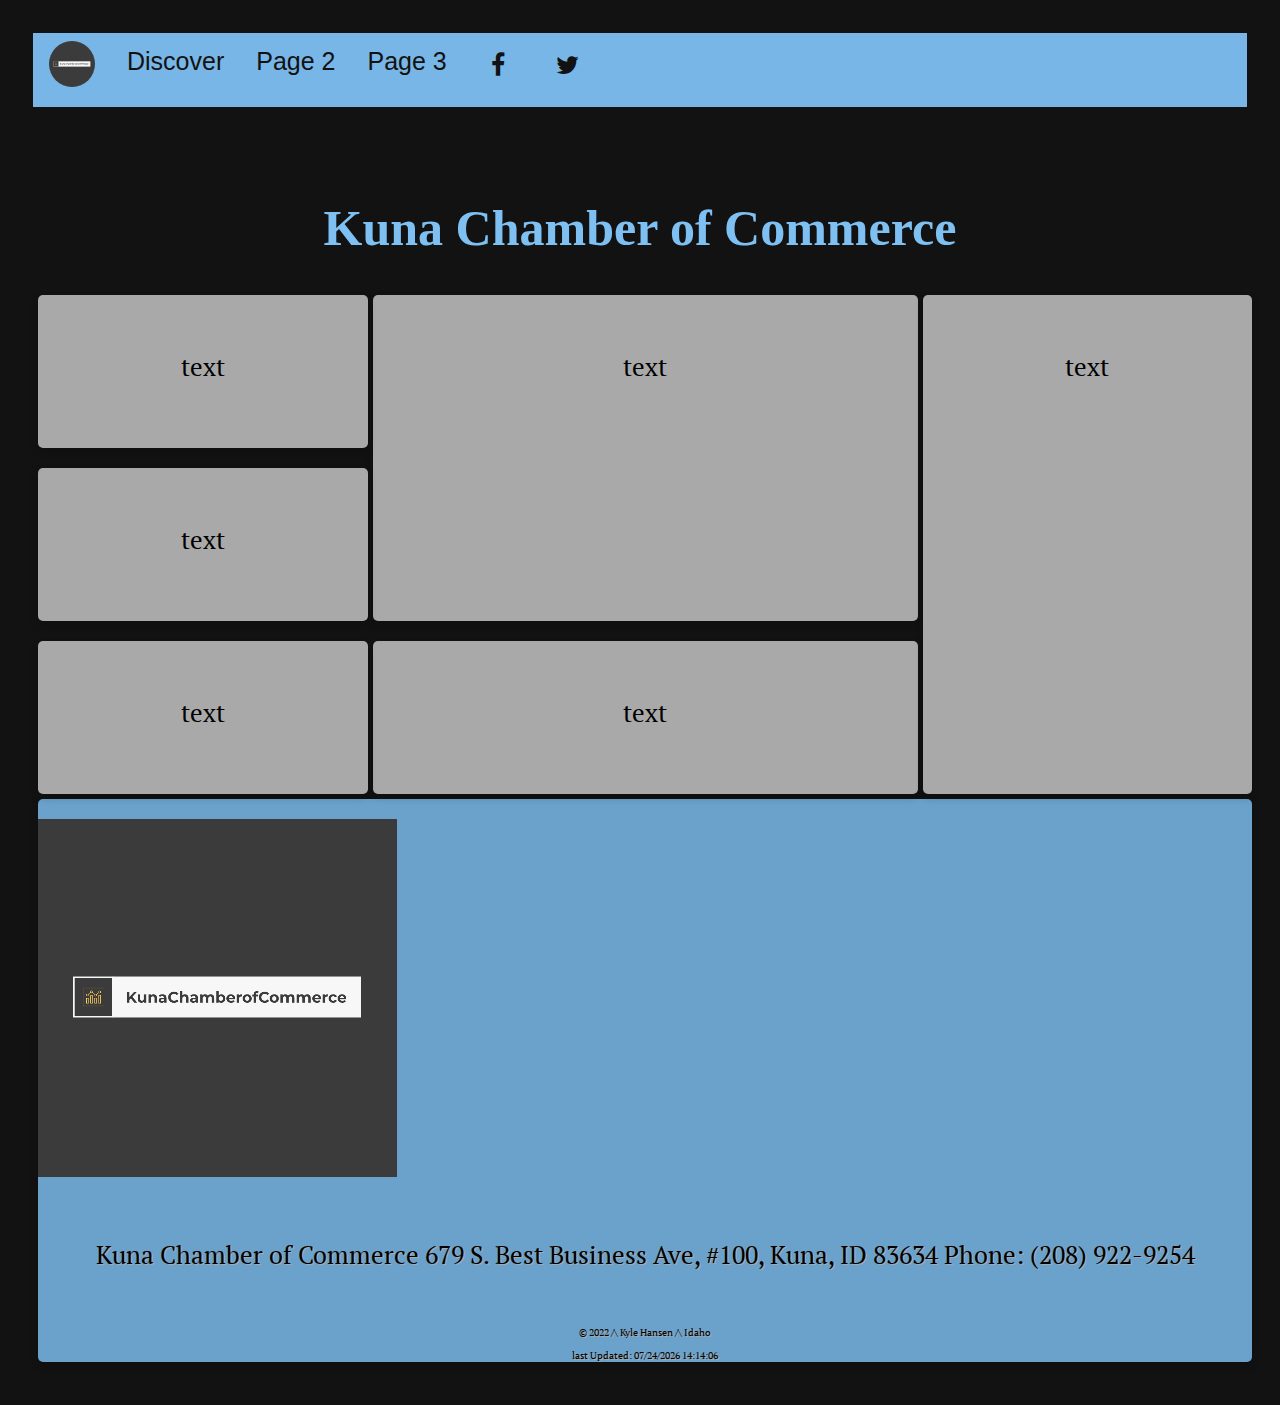
<file: chamber/index.html>
<!DOCTYPE html>
<html lang="en">
<head>
    <meta charset="utf-8"/>
    <meta name="viewport" content="width=500, initial-scale=1">
    <meta name="author" content="Kyle Hansen">
    <meta name="description" content="Chamber site index page">
    <title>WD230 chamber</title>
    <link href="css/styles.css" rel="stylesheet"/>
    <link href="css/medium.css" rel="stylesheet"/>
    <link href="css/large.css" rel="stylesheet"/>
    <link rel="stylesheet" href="https://cdnjs.cloudflare.com/ajax/libs/font-awesome/4.7.0/css/font-awesome.min.css">
    <link rel="preconnect" href="https://fonts.googleapis.com">
    <link rel="preconnect" href="https://fonts.gstatic.com" crossorigin>
    <link href="https://fonts.googleapis.com/css2?family=PT+Serif:ital@1&display=swap" rel="stylesheet">
    <script src="js/darkmode.js" defer></script>
    <script src="js/dates.js" defer></script>
    <script src="js/banner.js" defer></script>

</head>
<body>
    <header>
        <nav>
            <ul>
                <li>
                    <ul>
                        <li><a href="index.html"><img class="logo-image" src="images/kcc.PNG" alt="logo image"/></a></li>
                        <li><a href="discover.html">Discover</a></li>
                        <li><a href="#!">Page 2</a></li>
                        <li><a href="#!">Page 3</a></li>
<!--                        <li> <button onclick="darkMode()">Darkmode</button> </li>-->
<!--                        <li> <button onclick="lightMode()">LightMode</button> </li>-->
                        <li><a href="https://www.facebook.com/" class="fa fa-facebook"></a></li>
                        <li><a href="https://twitter.com/?lang=en" class="fa fa-twitter"></a></li>
                    </ul>
                </li>
            </ul>
        </nav>
        <div id="myHeader">
           <p id="date"></p>
        </div>



    </header>





    <main>
        <h1>Kuna Chamber of Commerce</h1>
<!--        <h3 id="DarkModetext">Dark Mode is ON</h3>-->
 <div class="grid-container">
    <div class="card col1">
        <div class="text-on-card">
            <p>text</p>
        </div>
    </div>
    <div class="card col2">
        <div class="text-on-card">
            <p>text</p>
        </div>
    </div>
    <div class="card col3">
        <div class="text-on-card">
            <p>text</p>
        </div>
    </div>
    <div class="card col4">
        <div class="text-on-card">
            <p>text</p>
        </div>
    </div>
    <div class="card col5">
        <div class="text-on-card">
            <p>text</p>
        </div>
    </div>
    <div class="card col6">
        <div class="text-on-card">
            <p>text</p>
        </div>
    </div>
    </div>

    </main>
    <footer>
        <div class="card card-footer">
            <img src="images/kcc.PNG" alt="logo">
            <iframe src="https://www.google.com/maps/embed?pb=!1m18!1m12!1m3!1d46309.21064384005!2d-116.45149548854404!3d43.4955413711951!2m3!1f0!2f0!3f0!3m2!1i1024!2i768!4f13.1!3m3!1m2!1s0x54ae45691366a251%3A0x19cebe014885d0bc!2sKuna%2C%20ID!5e0!3m2!1sen!2sus!4v1643501252607!5m2!1sen!2sus" width="600" height="450" style="border:0;" allowfullscreen="" loading="lazy"></iframe>
            <p class="text-on-card"> Kuna Chamber of Commerce 679 S. Best Business Ave, #100, Kuna, ID 83634 Phone: (208) 922-9254</p>
            <div class="base-footer">
                <p> &copy; 2022 /\ Kyle Hansen /\ Idaho</p>
                <p id="modified"></p>

            </div>
        </div>
    </footer>


</body>
</html>
</file>
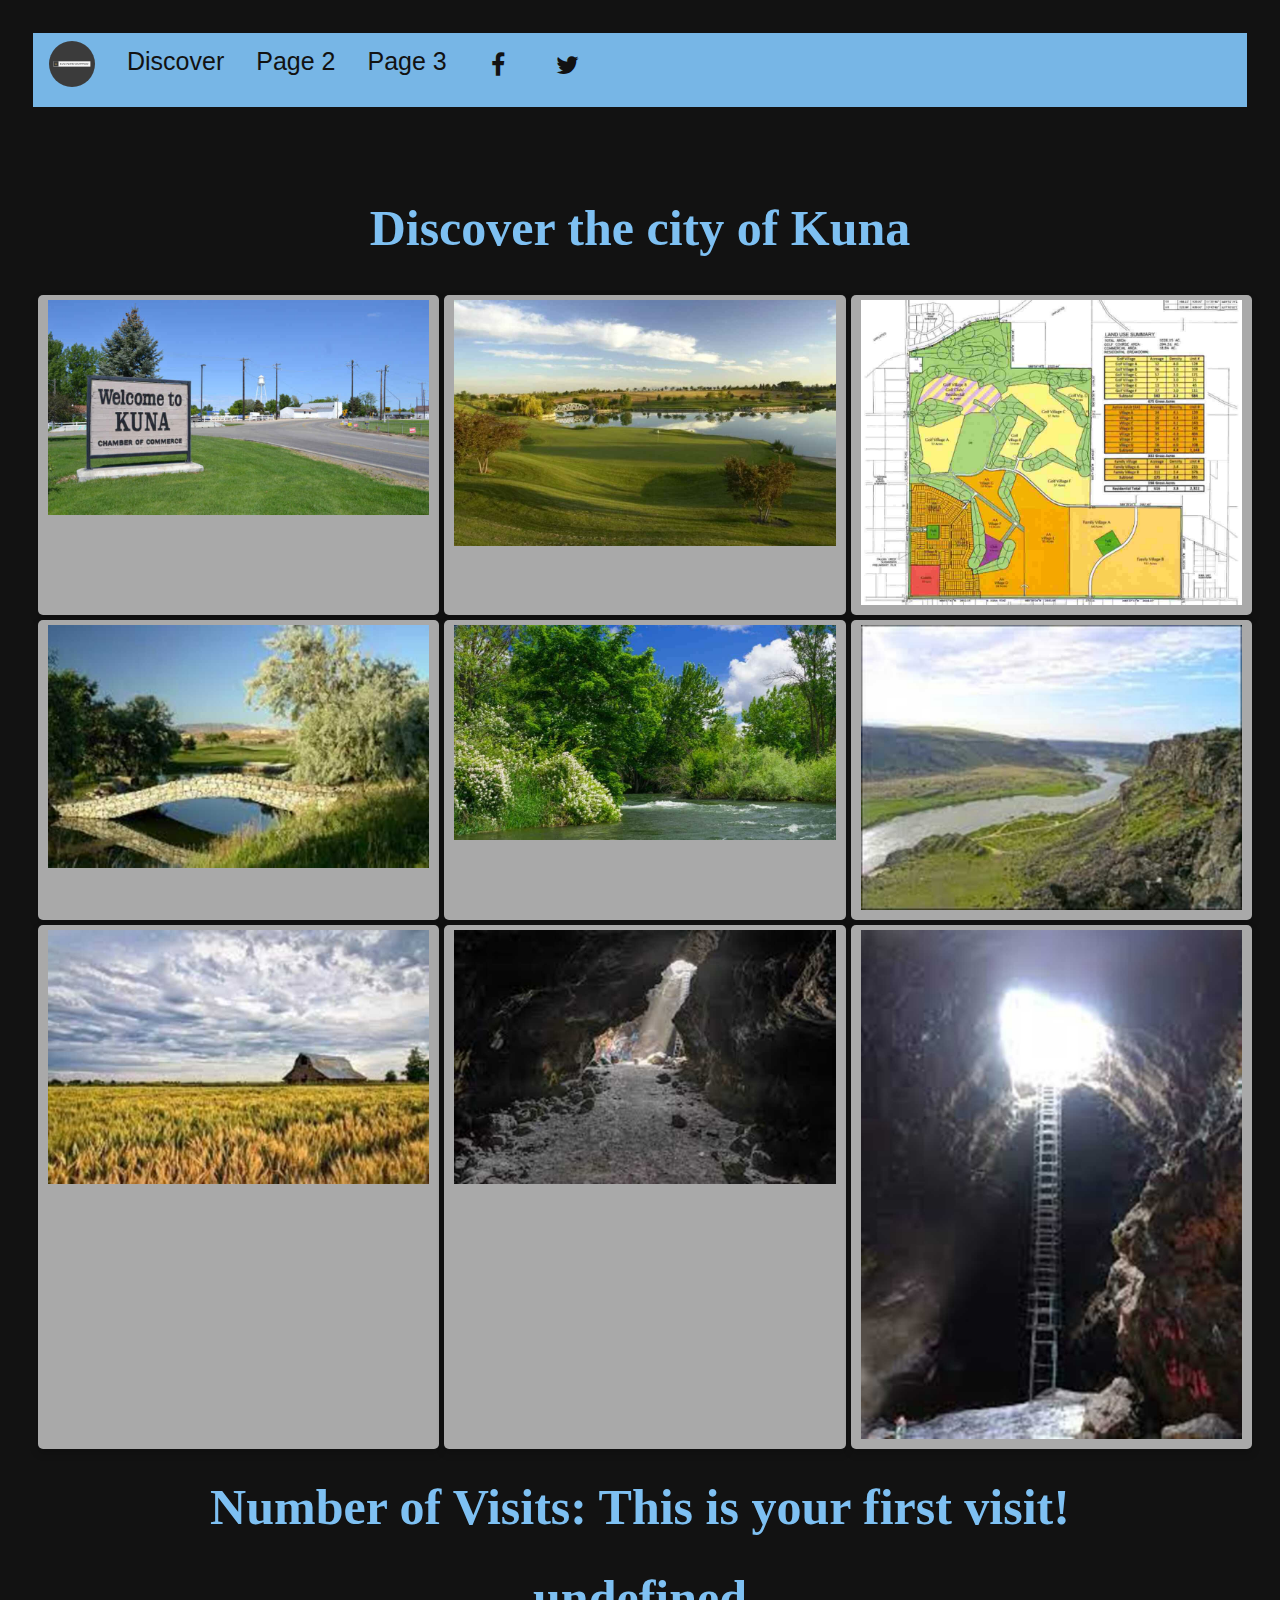
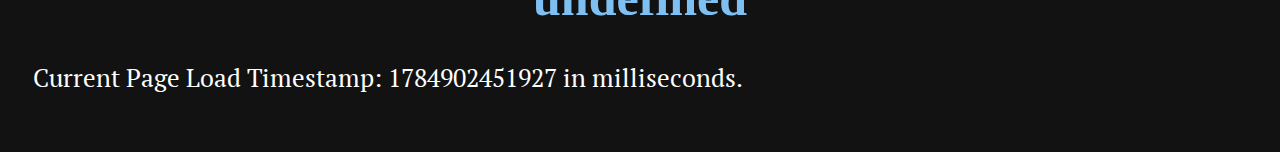
<file: chamber/discover.html>
<!DOCTYPE html>
<html lang="en">
<head>
    <meta charset="utf-8"/>
    <meta name="viewport" content="width=500, initial-scale=1">
    <meta name="author" content="Kyle Hansen">
    <meta name="description" content="Chamber site discover page">
    <title>WD230 chamber discover</title>
    <link href="css/styles.css" rel="stylesheet"/>
    <link href="css/medium.css" rel="stylesheet"/>
    <link href="css/large.css" rel="stylesheet"/>
    <link rel="stylesheet" href="https://cdnjs.cloudflare.com/ajax/libs/font-awesome/4.7.0/css/font-awesome.min.css">
    <link rel="preconnect" href="https://fonts.googleapis.com">
    <link rel="preconnect" href="https://fonts.gstatic.com" crossorigin>
    <link href="https://fonts.googleapis.com/css2?family=PT+Serif:ital@1&display=swap" rel="stylesheet">
    <script src="js/lastVisit.js" defer></script>
    <script src="js/lazyLoad.js" defer></script>
    <script src="js/darkmode.js" defer></script>
    <script src="js/dates.js" defer></script>
    <script src="js/banner.js" defer></script>
</head>
<body>
<header>
    <nav>
        <ul>
            <li>
                <ul>
                    <li><a href="index.html"><img class="logo-image" src="images/kcc.PNG" alt="logo image"/></a></li>
                    <li><a href="discover.html">Discover</a></li>
                    <li><a href="#!">Page 2</a></li>
                    <li><a href="#!">Page 3</a></li>
                    <!--                        <li> <button onclick="darkMode()">Darkmode</button> </li>-->
                    <!--                        <li> <button onclick="lightMode()">LightMode</button> </li>-->
                    <li><a href="https://www.facebook.com/" class="fa fa-facebook"></a></li>
                    <li><a href="https://twitter.com/?lang=en" class="fa fa-twitter"></a></li>
                </ul>
            </li>
        </ul>
    </nav>
    <div id="myHeader">
        <p id="date"></p>
    </div>
</header>
<h1>Discover the city of Kuna</h1>

<div class="column-grid">
    <div class="card container">
        <img src="" data-src="images/welcomeToKuna.jpg" data-srcset="images/welcomeToKuna.jpg" alt="a sign that says welcome to kuna" class="responsive lazy image"/>
        <div class="text-on-card overlay">
            <div class="text"> This is the welcome board to Kuna Idaho</div>
        </div>
    </div>
    <div class="card container">
        <img src="" data-src="images/championshipCourse.jpg" data-srcset="images/championshipCourse.jpg" alt="championship course" class="responsive lazy image"/>
        <div class="text-on-card overlay">
            <div class="text"> This is a picture of the championship course at falcon crest</div>
        </div>
    </div>
    <div class="card container">
        <img  src="" data-src="images/compressjpgfalconCrestSubdivision.jpg" data-srcset="images/compressjpgfalconCrestSubdivision.jpg" alt="falcon crest plans" class="responsive lazy image"/>
        <div class="text-on-card overlay">
            <div class="text"> The plans for what Falcon Crest subdivision will become after construction</div>
        </div>
    </div>
    <div class="card container">
        <img src="" data-src="images/falconCrest.jpg" data-srcset="images/falconCrest.jpg" alt="falcon crest golf course" class="responsive lazy image "/>
        <div class="text-on-card overlay">
            <div class="text"> A picture of Falcon Crest gold course</div>
        </div>
    </div>
    <div class="card container">
        <img src="" data-src="images/indianCreek.jpg" data-srcset="images/indianCreek.jpg"  alt="indian creek" class="responsive lazy image"/>
        <div class="text-on-card overlay">
            <div class="text"> A picture of indian creek. People like to float the river on tubes and rafts to pass the summer days</div>
        </div>
    </div>

    <div class="card container">
        <img src="" data-src="images/swannFalls.jpg" data-srcset="images/swannFalls.jpg" alt="swann falls" class="responsive lazy image"/>
        <div class="text-on-card overlay">
            <div class="text"> A nice place to get away, swan falls is a dam on the boise river that has some nice places to hike and camp</div>
        </div>
    </div>
    <div class="card container">
        <img src="" data-src="images/wheat.jpg" data-srcset= "images/wheat.jpg" alt="a wheat farm" class="responsive lazy image"/>
        <div class="text-on-card overlay">
            <div class="text"> If nothing else you can take in the beautiful fields that are found all around Kuna</div>
        </div>
    </div>
    <div class="card container">
        <img src="" data-src="images/kunaCaves.jpg" data-srcset="images/kunaCaves.jpg" alt="kuna caves" class="responsive lazy image"/>
        <div class="text-on-card overlay">
            <div class="text"> The Kuna caves are a nice little gem found out in the plains where you can see some graffiti and natural caves</div>
        </div>
    </div>
    <div class="card container">
        <img src="" data-src="images/kunaCaves2.jpg" data-srcset="images/kunaCaves2.jpg" alt="kuna caves 2" class="responsive lazy image"/>
        <div class="text-on-card overlay">
            <div class="text"> Here you can see how far down the cave goes initially</div>
        </div>
    </div>
</div>



	<h1><span class="label">Number of Visits: </span><span class="visits"></span></h1>
    <h1 id="lastVisit"> </h1>

	<p>Current Page Load Timestamp: <span class="today"></span> in milliseconds.</p>


</body>
</html>
</file>
<file: chamber/css/styles.css>
body {
    padding: 25px;
    background-color: #121212;
    color: white;
    font-size: 25px;
}

.dark-mode {
    background-color: #121212;
    color: white;
}

.light-mode {
    background-color: white;
    color: #121212;
}

.on{
    color: #121212;
    background-color: #04AA6D;
    text-align: center;
    box-shadow: 0 4px 8px 0 rgba(0,0,0,0.2);
    transition: 0.3s;
    border-radius: 5px;
    margin: 5px;
    width: fit-content;
    margin-right: auto;
    margin-left: auto;


}

.off{
    color: #121212;
}

ul {
  list-style-type: none;
  margin: 0;
  padding: 0;
  overflow: hidden;
  background-color: #77B6E6;
}

li {
  float: left;
}

li a {
  display: block;
  color: #121212;
  text-align: center;
  padding: 14px 16px;
  text-decoration: none;
}

/* Change the link color to #111 (black) on hover */
li a:hover {
    background-color: #111;
    color:#77B6E6;
}

 .logo-image{
    width: 46px;
    height: 46px;
    border-radius: 50%;
    overflow: hidden;
    margin-top: -6px;
}
 .card {
     box-shadow: 0 4px 8px 0 rgba(0,0,0,0.2);
     transition: 0.3s;
     width: 100%;

     border-radius: 5px;
     color: aliceblue;
     margin: 5px;
     background-color: darkgray;


}

.card-grid{
    display: grid;
    grid-template-columns: 1fr 2fr;
}

.text-on-card {
    text-align: center;
    text-shadow: 1px 1px darkgray;
    padding: 30px;
    color: black;
}
.base-footer {
    text-align: center;
    text-shadow: 1px 1px darkgray;
    font-size: 10px;
    color: black;
}

.card-footer{
    background-color: #6AA2CC
}
h1,h2,h3,h4 {
    color: #7EC0F2;
}
h1  {
    text-align: center;
}
nav {
    margin: 0 0 0 0;
    font-family: Arial;
    font-size: 100%;
    width: 100%;
    overflow: hidden;
 }
.fa {
  padding: 20px;
  font-size: 30px;
  width: 30px;
  text-align: center;
  text-decoration: none;
  border-radius: 50%;
}
p {
    font-family: 'PT Serif', serif;
}
/*img {*/
/*    margin: 0 auto;*/
/*}*/
iframe {
    width: 359px;
    height: 358px;
    padding: 10px;
}
footer {
    padding-top: 5px;
}
.responsive {
    max-width: 100%;
    margin: auto;
    display: block;
}
</file>
<file: chamber/css/medium.css>
@media screen and (min-width: 32.5em) {
.card {

        height: 100%;
    }

    .col1 {
        grid-area: col1;
    }

    .col2 {
        grid-area: col2;
    }

    .col3 {
        grid-area: col3;
    }
    .col4 {
        grid-area: col4;
    }
    .col5 {
        grid-area: col5;
    }
    .col6 {
        grid-area: col6;
    }

    .grid-container {
        display: grid;
        row-gap: 20px;
        column-gap: 5px;
        grid-template-areas:
    'col1 col1 col1'
    'col2 col2 col2'
    'col3 col3 col3'
    'col4 col4 col4'
    'col5 col5 col6';
    }

    .top-card {
        height: 5%;
    }

    .grid-item {
        padding: 20px;
    }

    .grid-container {
        display: grid;

    }
    .column-grid{
        column-gap: 5px;
        row-gap: 5px;
        display: grid;
        grid-template-columns: 1fr 1fr;
}
    .responsive {
    padding-top: 5px;
    max-width: 95%;

}
/*----*/
    .container {
  position: relative;

}

.image {
  display: block;
  width: 100%;
  height: auto;
}

.overlay {
  position: absolute;
  top: 0;
  bottom: 0;
  left: 0;
  right: 0;
  opacity: 0;
  transition: .5s ease;
  background-color: #008CBA;
}

.container:hover .overlay {
  opacity: 1;
}

.text {
  color: white;
  font-size: 20px;
  position: absolute;
  top: 50%;
  left: 50%;
  -webkit-transform: translate(-50%, -50%);
  -ms-transform: translate(-50%, -50%);
  transform: translate(-50%, -50%);
  text-align: center;
}

}
</file>
<file: chamber/css/large.css>
@media screen and (min-width: 64em) {
.grid-container {

        grid-template-areas:
    'col5 col1 col1 col3'
    'col6 col1 col1 col3'
    'col4 col2 col2 col3';
    }
    .column-grid{
    display: grid;
    grid-template-columns: 1fr 1fr 1fr;
}
}
</file>
